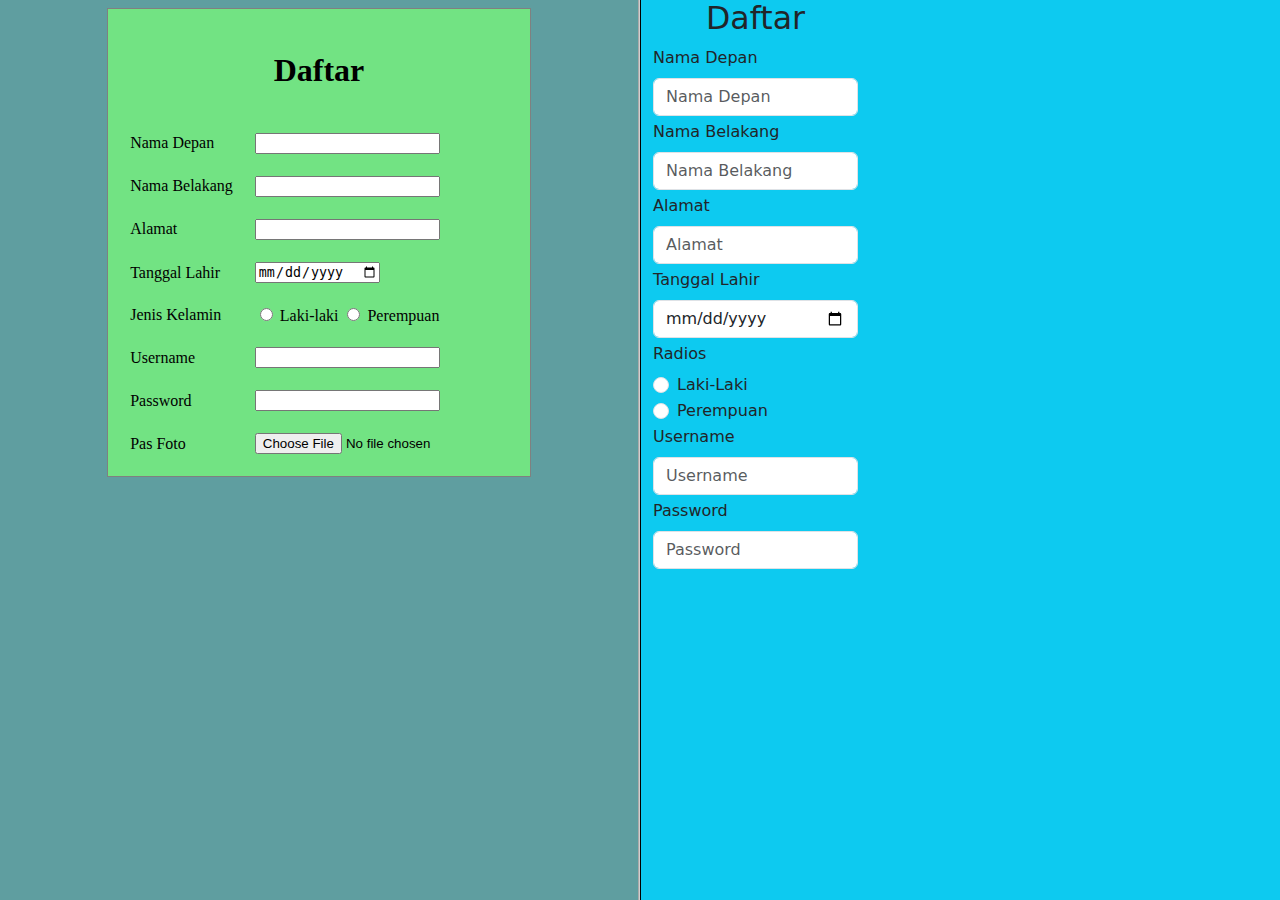
<file: index.html>
<!DOCTYPE html>
<html lang="en">
<head>
    <meta charset="UTF-8">
    <meta name="viewport" content="width=device-width, initial-scale=1.0">
    <title>bootstrap+biasa</title>
</head>
<frameset cols="50%, 50%" border="3">
    <frame name="biasa" src="Tanpa_bootstarp.html">
    <frame name="bootstrap" src="Pakai_Bootstrap.html">
</frameset>
<body>
    
</body>
</html>
</file>
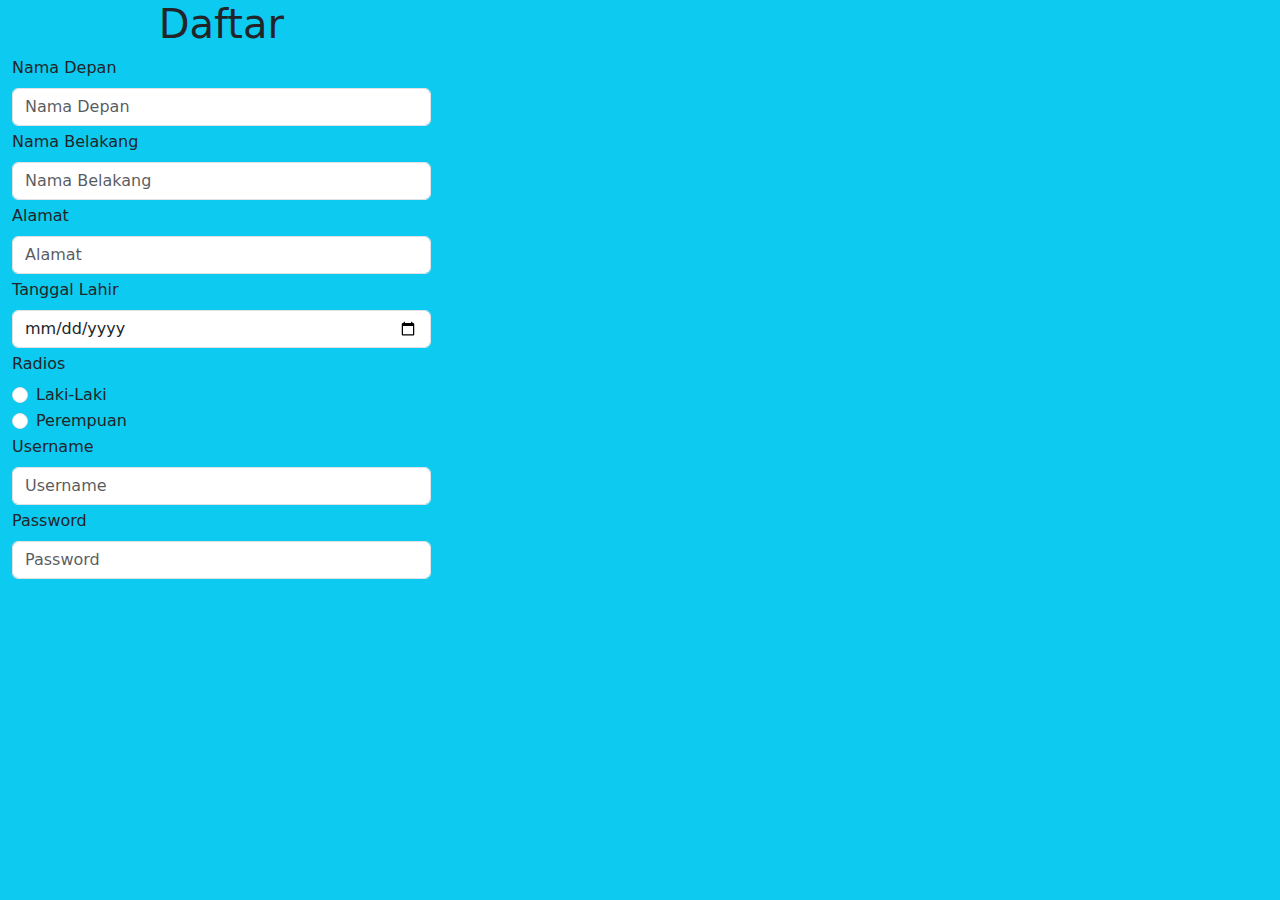
<file: Pakai_Bootstrap.html>
<!doctype html>
<html lang="en">
  <head>
    <meta charset="utf-8">
    <meta name="viewport" content="width=device-width, initial-scale=1">
    <title>Bootstrap demo</title>
    <link href="https://cdn.jsdelivr.net/npm/bootstrap@5.3.3/dist/css/bootstrap.min.css" rel="stylesheet" integrity="sha384-QWTKZyjpPEjISv5WaRU9OFeRpok6YctnYmDr5pNlyT2bRjXh0JMhjY6hW+ALEwIH" crossorigin="anonymous">
  </head>
  <body class="bg-info">
    <div class="container-fluid">
        <div class="col-8">
            <div class="col-6">
                <h1 style="text-align: center;">Daftar</h1>
                <div class="mb-1">
                    <label for="formGroupExampleInput" class="form-label">Nama Depan</label>
                    <input type="text" class="form-control" id="formGroupExampleInput" placeholder="Nama Depan">
                </div>
                <div class="mb-1">
                    <label for="formGroupExampleInput2" class="form-label">Nama Belakang</label>
                    <input type="text" class="form-control" id="formGroupExampleInput2" placeholder="Nama Belakang">
                </div>
                <div class="mb-1">
                    <label for="formGroupExampleInput2" class="form-label">Alamat</label>
                    <input type="text" class="form-control" id="formGroupExampleInput2" placeholder="Alamat">
                </div>
                <div class="mb-1">
                    <label for="formGroupExampleInput2" class="form-label">Tanggal Lahir</label>
                    <input type="date" class="form-control" id="formGroupExampleInput2" placeholder="TanggalLahir">
                </div>
                <legend class="col-form-label col-sm-2 pt-0">Radios</legend>
                  <div class="form-check">
                    <input class="form-check-input" type="radio" name="gridRadios" id="gridRadios1" value="option1">
                    <label class="form-check-label" for="gridRadios1">
                      Laki-Laki
                    </label>
                  </div>
                  <div class="form-check">
                    <input class="form-check-input" type="radio" name="gridRadios" id="gridRadios2" value="option2">
                    <label class="form-check-label" for="gridRadios2">
                      Perempuan
                    </label>
                  </div>
                <div class="mb-1">
                    <label for="formGroupExampleInput2" class="form-label">Username</label>
                    <input type="text" class="form-control" id="formGroupExampleInput2" placeholder="Username">
                </div>
                <div class="mb-1">
                    <label for="formGroupExampleInput2" class="form-label">Password</label>
                    <input type="password" class="form-control" id="formGroupExampleInput2" placeholder="Password">
                </div>
            </div>
        </div>
    </div>
    <script src="https://cdn.jsdelivr.net/npm/bootstrap@5.3.3/dist/js/bootstrap.bundle.min.js" integrity="sha384-YvpcrYf0tY3lHB60NNkmXc5s9fDVZLESaAA55NDzOxhy9GkcIdslK1eN7N6jIeHz" crossorigin="anonymous"></script>
  </body>
</html>
</file>
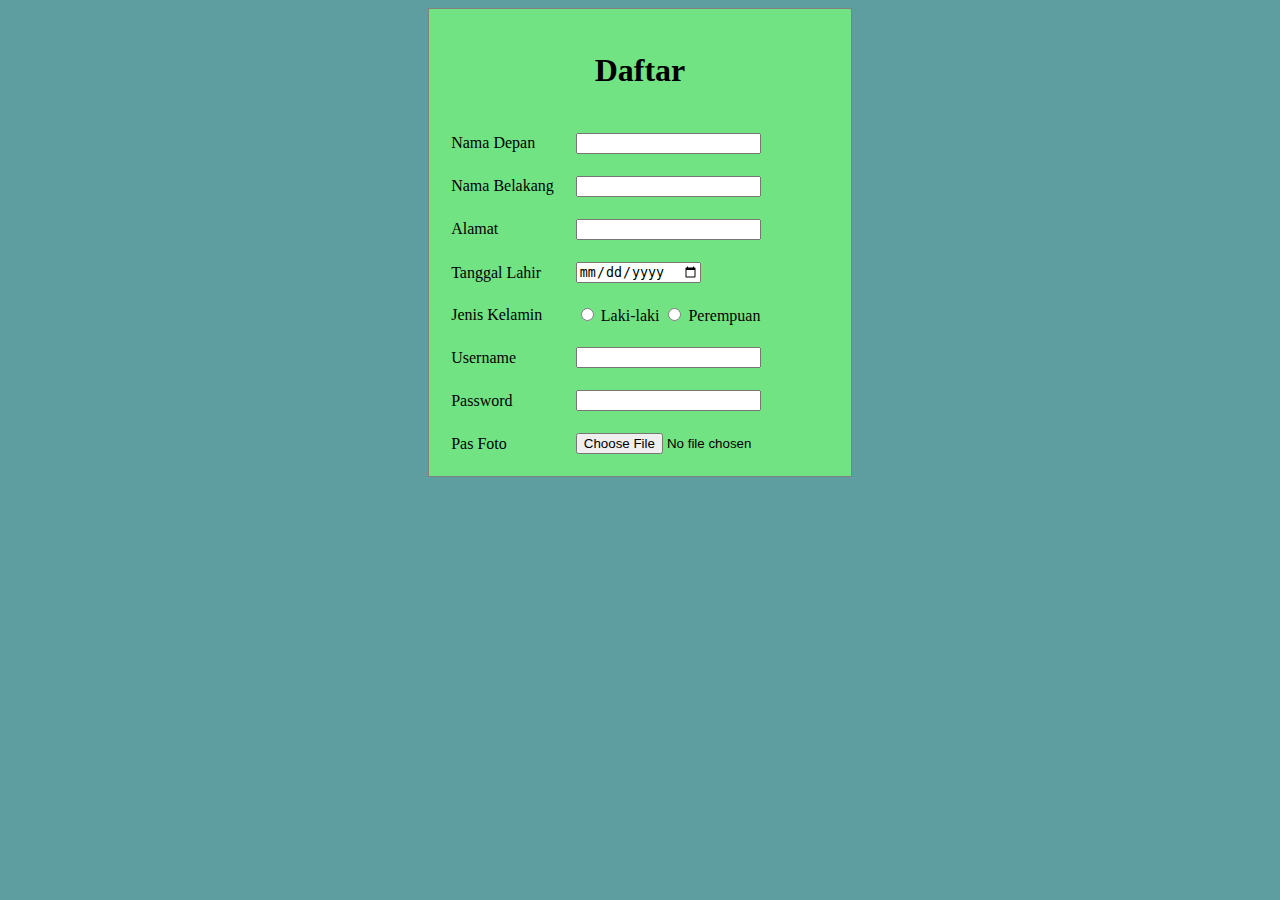
<file: Tanpa_bootstarp.html>
<!DOCTYPE html>
<html lang="en">
<head>
    <meta charset="UTF-8">
    <meta name="viewport" content="width=device-width, initial-scale=1.0">
    <title>Tanpa_bootstarp</title>
    <link rel="stylesheet" href="Css_.css">
</head>
<body class="web_style">
    <form action="">
        <table class="login" border="1">
            <tr>
                <td>
            <table>
            <tr>
                <td colspan="2" align="center"><h1>Daftar</h1></td>
            </tr>
            <tr>
                <td><label for="NamaDepan">Nama Depan</label></td>
                <td><input type="text" id="NamaDepan" ></td>
            </tr>
            <tr>
                <td><label for="NamaBelakang">Nama Belakang</label></td>
                <td><input type="text" id="NamaBelakang" ></td>
            </tr>
            <tr>
                <td><label for="Alamat">Alamat</label></td>
                <td><input type="text" id="Alamat" ></td>
            </tr>
            <tr>
                <td><label for="TanggalLahir">Tanggal Lahir</label></td>
                <td><input type="date" id="TanggalLahir" ><br></td>
            </tr>
            <tr>
                <td><label>Jenis Kelamin</label></td>
                <td>
                    <input type="radio" id="Kelam   in" name="Kelamin" value="Laki-laki">
                    <label for="Kelamin">Laki-laki</label> 
                    <input type="radio" id="Kelamin" name="Kelamin" value="Perempuan">
                    <label for="Kelamin">Perempuan</label>
                </td>  
            </tr>
            <tr>
                <td><label for="Username">Username</label></td>
                <td><input type="text" id="Username" ><br></td>  
            </tr>
            <tr>
                <td><label for="Password">Password</label></td>
                <td><input type="password" id="Password" ><br></td>
            </tr>
            <tr>
                <td><label for="BrowseFoto">Pas Foto</label></td>
                <td><input type="file" name="gambar" id="BrowseFoto"></td>
            </tr>
            </table>
                </td>
            </tr>
        </table>
    </form>
</body>
</html>
</file>
<file: Css_.css>
.login {
    margin: auto;
    background-color: rgb(114, 227, 131);
    border-collapse: collapse;

    
    text-align: justify;
}
th, td {
    padding: 10px;
    border : none;
}

.web_style {
    background-color: cadetblue;
}

.input1 {

    background-color: cadetblue;
}
</file>
